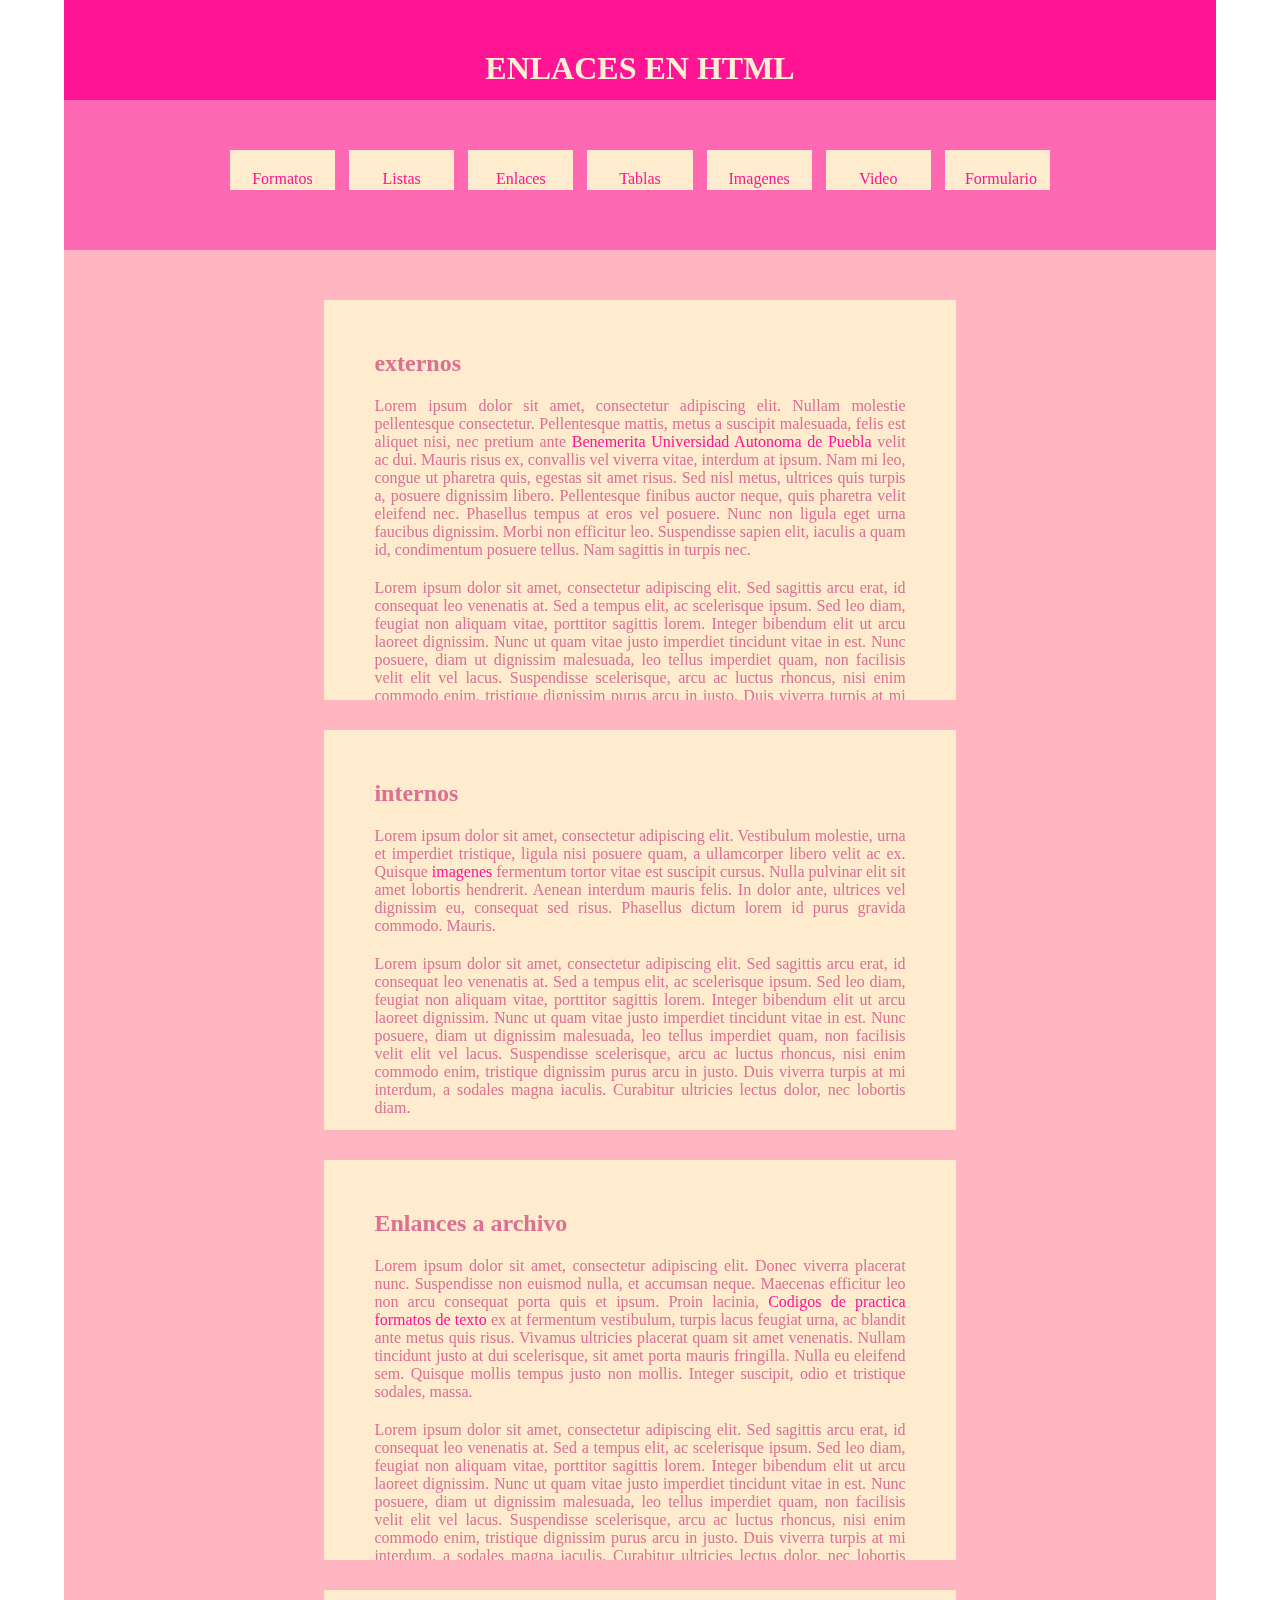
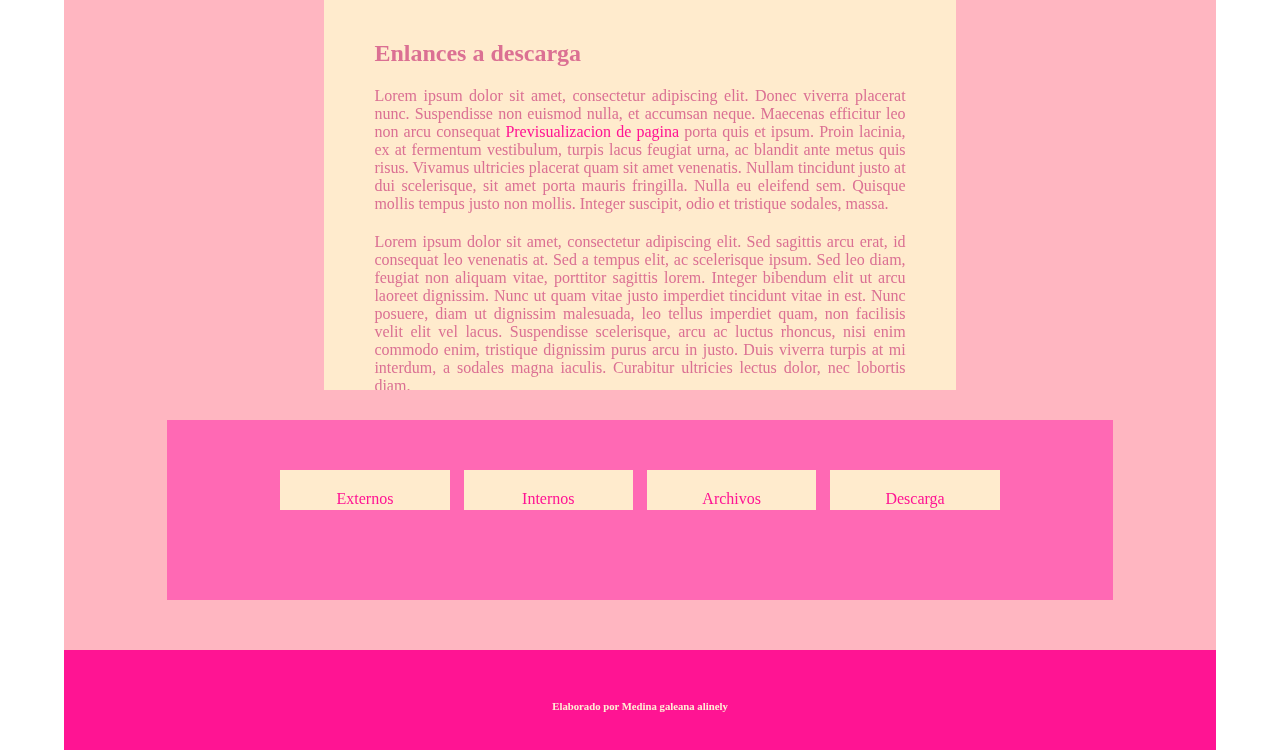
<file: gui1-15/enlacess.html>
<!--
Facultad de Arquitectura 
Colegio de Diseño Grafico
Diseño de Interfaces Graficas
medina galeana alinely
-->
<html> 
    <head>
        <title>Enlaces en html</title> 
        <style type="text/css"> 
            *{
                padding: 0; 
                margin: 0;
                box-sizing: border-box; 
            }
            header, nav, main, footer{ 
                width: 90%;
                background-color: deeppink; 
                color: papayawhip; 
                padding: 50px; 
                margin-left: auto; 
                margin-right: auto;
                }
            header{
                height: 100px; 
            }
            nav{
                height: auto;
                background-color: hotpink; 
            }
            main{
                height: auto;
                background-color: lightpink; 
            }
            footer{
                height: 40px; 
            }
            section{ 
                width: 60%; 
                height: 400px;
                background-color: blanchedalmond;
                color:palevioletred; 
                margin-bottom: 30px; 
                padding: 50px; 
                margin-left: auto; 
                margin-right: auto; 
                overflow-y:auto; 
            }
            h2{
                margin-bottom: 20px; 
            }
            header h1, footer h6{ 
                text-align: center; 
            }
            ul{
                text-align: center; 
            }
            ul li{ 
                width: 10%; 
                height: 30px;
                background-color: blanchedalmond; 
                margin-bottom: 10px; 
                color:palevioletred; 
                list-style-type: none; 
                display: inline-block; 
                text-align: center; 
                padding: 20px;
                 margin-left: 5px; 
                margin-right: 5px; 
            }
            a{
                text-decoration: none; 
            }
            a:link{
                color:deeppink; 
            }
            a:visited{ 
                color:deeppink; 
            }
            a:active{ 
            }
            a:hover{
                 color:dodgerblue; 
            }
            nav ul li:hover{
                background-color: deeppink; 
            }
            nav ul li a:hover{ 
                color: bisque; 
            }
            p{
                margin-bottom: 20px; 
                text-align: justify; 
            }
            main nav{ 
                height: 20%; 
            }
            main nav ul li{ 
                width: 20%;
            }
        </style>
    </head>
    <body>
        <header>
            <h1>ENLACES EN HTML</h1>
        </header>
        <nav>
            <ul>
                <li><a href="../interfaces/formatos.html"> Formatos </a></li>
                <li><a href="../interfaces/listas.html"> Listas </a></li>
                <li><a href="../interfaces/enlacess.html">Enlaces</ a></li>
                <li><a href="../interfaces/tablas.html">Tablas</a></li>
                <li><a href="../interfaces/imagenes.html">Imagenes</a></li>
                <li><a href="../interfaces/video%20(1).html">Video</a></li>
                <li><a href="../interfaces/formularios.html">Formulario</a></li>
            </ul>
        </nav>
        <main>
              <section>
            <h2 id="externos">externos</h2> 
            <p>Lorem ipsum dolor sit amet, consectetur 
adipiscing elit. Nullam molestie pellentesque 
consectetur. Pellentesque mattis, metus a suscipit 
malesuada, felis est aliquet nisi, nec pretium ante <a 
href="http://www.buap.mx"target="_blank">Benemerita 
Universidad Autonoma de Puebla</a> velit ac dui. 
Mauris risus ex, convallis vel viverra vitae, interdum 
at ipsum. Nam mi leo, congue ut pharetra quis, egestas 
sit amet risus. Sed nisl metus, ultrices quis turpis 
a, posuere dignissim libero. Pellentesque finibus 
auctor neque, quis pharetra velit eleifend nec. 
Phasellus tempus at eros vel posuere. Nunc non ligula 
eget urna faucibus dignissim. Morbi non efficitur leo. 
Suspendisse sapien elit, iaculis a quam id, 
condimentum posuere tellus. Nam sagittis in turpis 
nec.</p>
            <p>Lorem ipsum dolor sit amet, consectetur 
adipiscing elit. Sed sagittis arcu erat, id consequat 
leo venenatis at. Sed a tempus elit, ac scelerisque 
ipsum. Sed leo diam, feugiat non aliquam vitae, 
porttitor sagittis lorem. Integer bibendum elit ut 
arcu laoreet dignissim. Nunc ut quam vitae justo 
imperdiet tincidunt vitae in est. Nunc posuere, diam 
ut dignissim malesuada, leo tellus imperdiet quam, non 
facilisis velit elit vel lacus. Suspendisse
scelerisque, arcu ac luctus rhoncus, nisi enim commodo 
enim, tristique dignissim purus arcu in justo. Duis 
viverra turpis at mi interdum, a sodales magna 
iaculis. Curabitur ultricies lectus dolor, nec 
lobortis diam.</p>
            </section> 
            <section>
            <h2 id="internos">internos</h2> 
            <p>Lorem ipsum dolor sit amet, consectetur 
adipiscing elit. Vestibulum molestie, urna et 
imperdiet tristique, ligula nisi posuere quam, a 
ullamcorper libero velit ac ex. Quisque <a
href="../interfaces/imagenes.html">imagenes</a> 
fermentum tortor vitae est suscipit cursus. Nulla 
pulvinar elit sit amet lobortis hendrerit. Aenean interdum mauris felis. In dolor ante, ultrices vel 
dignissim eu, consequat sed risus. Phasellus dictum 
lorem id purus gravida commodo. Mauris.</p> 
            <p>Lorem ipsum dolor sit amet, consectetur 
adipiscing elit. Sed sagittis arcu erat, id consequat 
leo venenatis at. Sed a tempus elit, ac scelerisque 
ipsum. Sed leo diam, feugiat non aliquam vitae, 
porttitor sagittis lorem. Integer bibendum elit ut 
arcu laoreet dignissim. Nunc ut quam vitae justo 
imperdiet tincidunt vitae in est. Nunc posuere, diam 
ut dignissim malesuada, leo tellus imperdiet quam, non 
facilisis velit elit vel lacus. Suspendisse
scelerisque, arcu ac luctus rhoncus, nisi enim commodo 
enim, tristique dignissim purus arcu in justo. Duis 
viverra turpis at mi interdum, a sodales magna 
iaculis. Curabitur ultricies lectus dolor, nec 
lobortis diam.</p>
            </section> 
            <section>
            <h2 id="archivo">Enlances a archivo</h2> 
            <p>Lorem ipsum dolor sit amet, consectetur 
adipiscing elit. Donec viverra placerat nunc. 
Suspendisse non euismod nulla, et accumsan neque. 
Maecenas  efficitur leo non arcu consequat porta quis 
et ipsum. Proin lacinia, <a href="formatos.html"target=blank> 
Codigos de practica formatos de texto</a> ex at 
fermentum vestibulum, turpis lacus feugiat urna, ac 
blandit ante metus quis risus. Vivamus ultricies 
placerat quam sit amet venenatis. Nullam tincidunt 
justo at dui scelerisque, sit amet porta mauris 
fringilla. Nulla eu eleifend sem. Quisque mollis 
tempus justo non mollis. Integer suscipit, odio et 
tristique sodales, massa.</p>
            <p>Lorem ipsum dolor sit amet, consectetur 
adipiscing elit. Sed sagittis arcu erat, id consequat 
leo venenatis at. Sed a tempus elit, ac scelerisque 
ipsum. Sed leo diam, feugiat non aliquam vitae, 
porttitor sagittis lorem. Integer bibendum elit ut 
arcu laoreet dignissim. Nunc ut quam vitae justo 
imperdiet tincidunt vitae in est. Nunc posuere, diam 
ut dignissim malesuada, leo tellus imperdiet quam, non facilisis velit elit vel lacus. Suspendisse
scelerisque, arcu ac luctus rhoncus, nisi enim commodo 
enim, tristique dignissim purus arcu in justo. Duis 
viverra turpis at mi interdum, a sodales magna 
iaculis. Curabitur ultricies lectus dolor, nec 
lobortis diam.</p>
            </section> 
            <section>
            <h2 id="descarga">Enlances a descarga</h2> 
            <p>Lorem ipsum dolor sit amet, consectetur 
adipiscing elit. Donec viverra placerat nunc. 
Suspendisse non euismod nulla, et accumsan neque. 
Maecenas efficitur leo non arcu consequat <a
href="formularios.html"download>Previsualizacion de pagina</a> 
porta quis et ipsum. Proin lacinia, ex at fermentum 
vestibulum, turpis lacus feugiat urna, ac blandit ante 
metus quis risus. Vivamus ultricies placerat quam sit 
amet venenatis. Nullam tincidunt justo at dui 
scelerisque, sit amet porta mauris fringilla. Nulla eu 
eleifend sem. Quisque mollis tempus justo non mollis. 
Integer suscipit, odio et tristique sodales, massa.</p> 
            <p>Lorem ipsum dolor sit amet, consectetur 
adipiscing elit. Sed sagittis arcu erat, id consequat 
leo venenatis at. Sed a tempus elit, ac scelerisque 
ipsum. Sed leo diam, feugiat non aliquam vitae, 
porttitor sagittis lorem. Integer bibendum elit ut 
arcu laoreet dignissim. Nunc ut quam vitae justo 
imperdiet tincidunt vitae in est. Nunc posuere, diam 
ut dignissim malesuada, leo tellus imperdiet quam, non 
facilisis velit elit vel lacus. Suspendisse
scelerisque, arcu ac luctus rhoncus, nisi enim commodo 
enim, tristique dignissim purus arcu in justo. Duis 
viverra turpis at mi interdum, a sodales magna 
iaculis. Curabitur ultricies lectus dolor, nec 
lobortis diam.</p>
            </section> 
            <nav> 
                <ul>
                    <li><a href="#externos">Externos</ a></li>
                    <li><a href="#internos">Internos</
                        a></li>
                    <li><a href="#archivo">Archivos</a></li>
                    <li><a href="#descarga">Descarga</a></li>
                </ul> 
            </nav> 
        </main> 
        <footer>
            <h6>Elaborado por Medina galeana alinely</h6>
        </footer> 
    </body> 
</html>
</file>
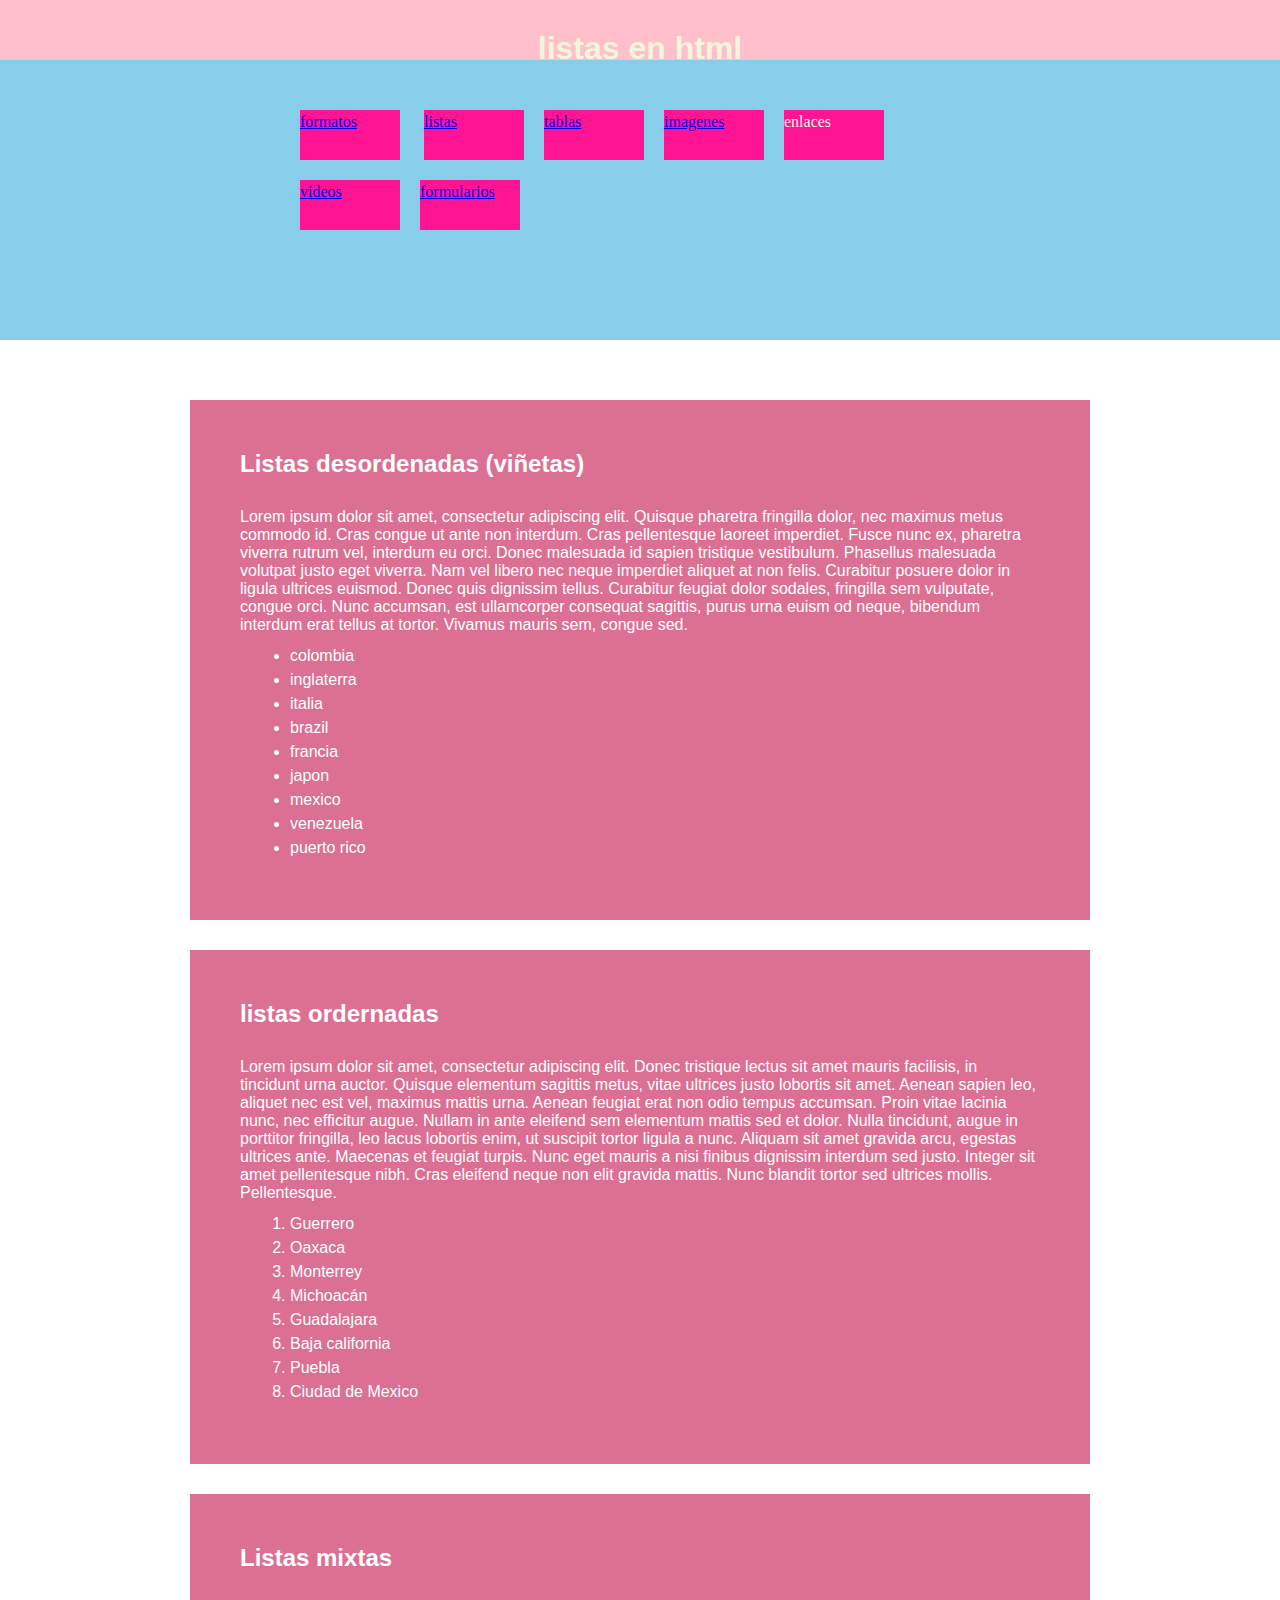
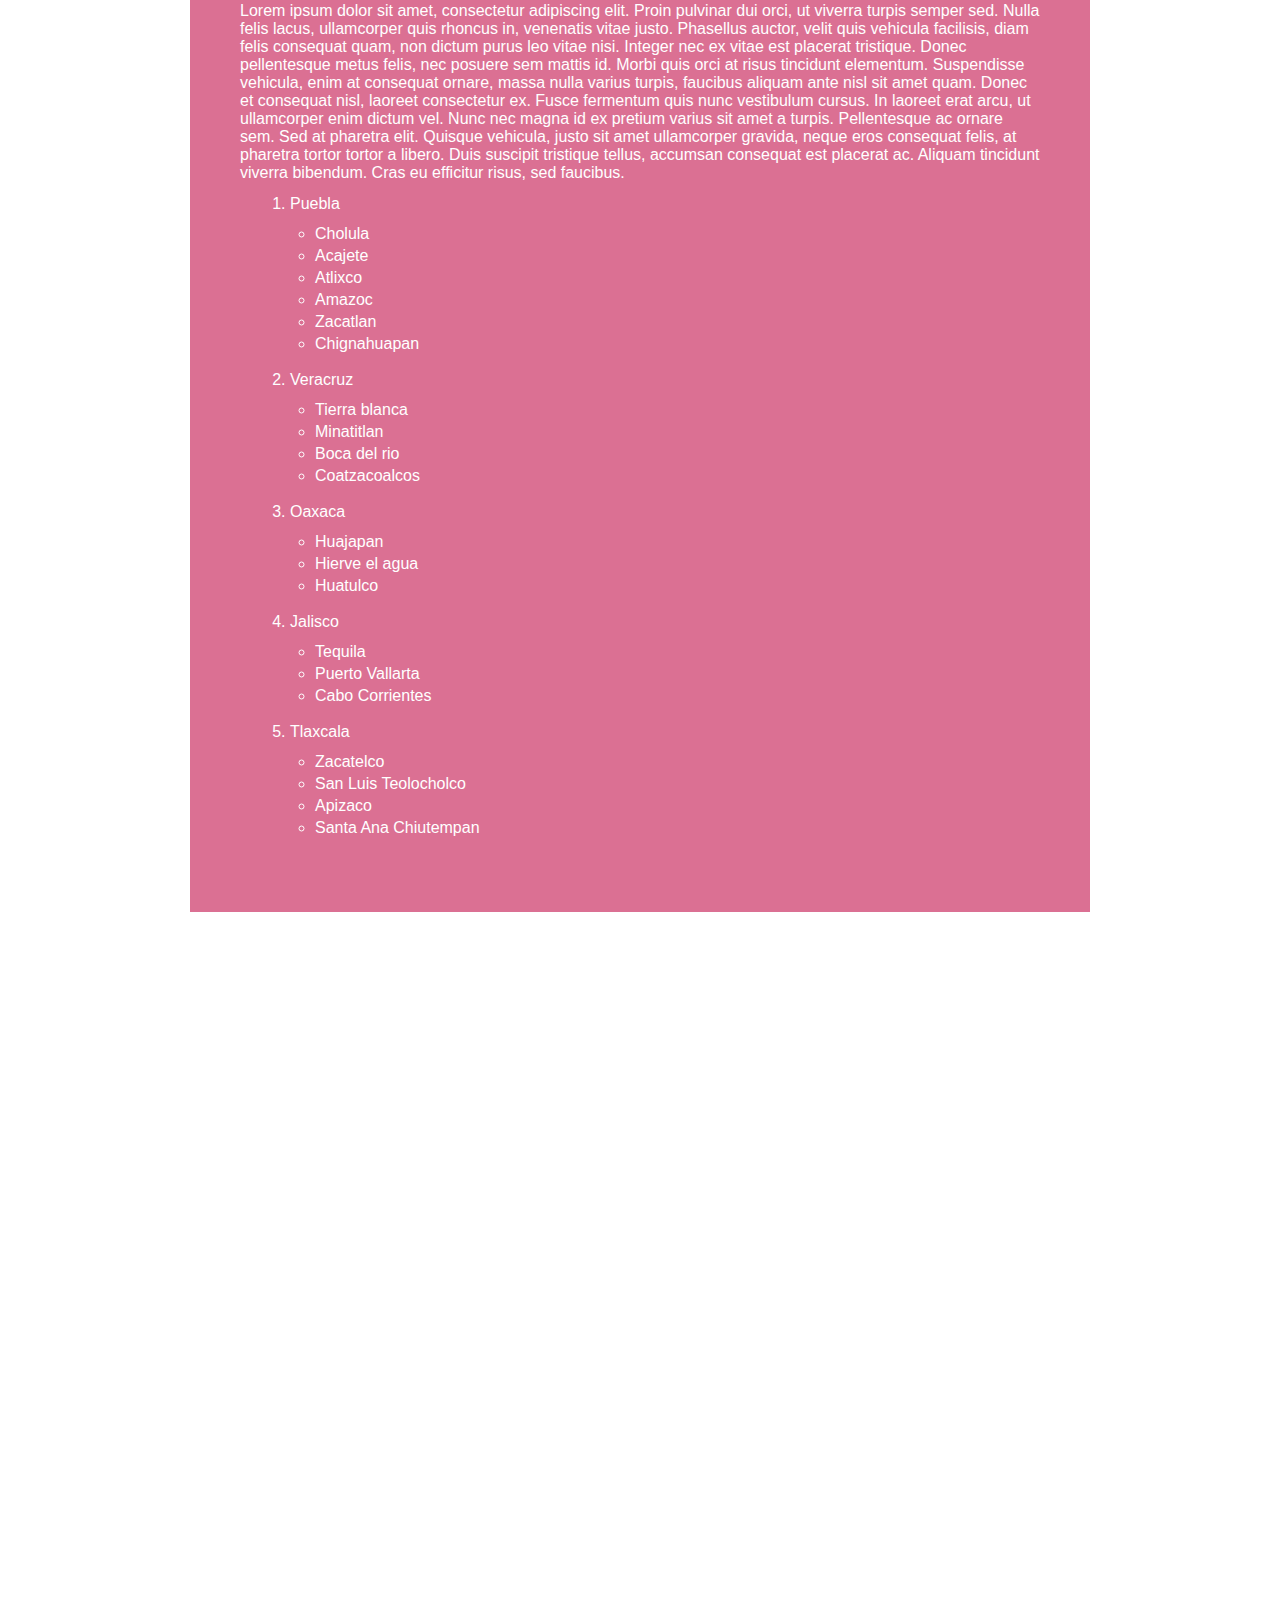
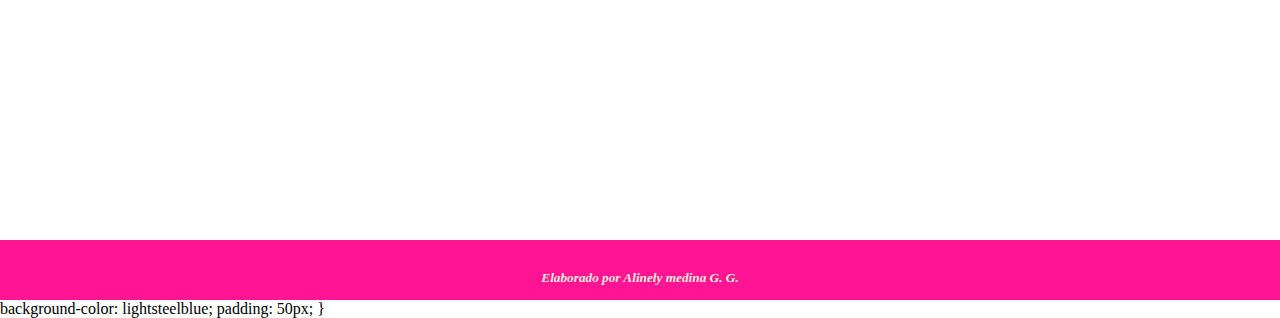
<file: gui1-15/listas.html>
<!--
Facultad de Arquitectura 
Colegio de Diseño Grafico 
Diseño de Interfaces Graficas
medina galeana alinely.
!-->
<html> 
    <head>
        <title>Listas de HTML</title> 
        
        <style type="text/css"> 
            *{
                padding: 0; 
                margin: 0; 
            }
            header,nav,main,footer{ 
                margin-left: auto; 
                margin-right: auto; 
            }
             header{
                width: 1200px; 
                height: 50px;
                background-color: pink; 
                padding: 50px; 
                color:hotpink; 
                font-family:sans-serif; 
            }
            nav{
                width: 1200px; 
                height: 60px;
                background-color: lightpink; 
                padding-left: 50px; 
                padding-right: 50px; 
            }
            main{
                width: 1200px; 
                height: 3100px; 
            }     
                 footer{
                width: 1200px; 
                height: 50px; 
                padding-left: 50px; 
                padding-right: 50px; 
                background-color: deeppink; 
                padding-bottom: 10px; 
                padding-top: 30px; 
            }
            footer h5{
                text-align: center; 
                color: antiquewhite; 
            }
            section{ 
                width: 900px; 
                height: px;
                background-color: palevioletred; 
                margin-top: 30px; 
                margin-bottom: 30px; 
                padding: 50px; 
                margin-left: auto; 
                margin-right: auto; 
                color: white;
                font-family: sans-serif; 
            }
            h1,h2,h3,h4,h5,h6{ 
                margin-bottom: 30px; 
            }
             h1{
                text-align: center; 
            }
            p{
                width: 800px; 
                margin-left: auto; 
                margin-right: auto; 
            }
            ul li{
                padding-bottom: 3px; 
                padding-top: 3px; 
            }
            ol li{
                padding-bottom: 3px;
                padding-top: 3px; 
            }
            ul,ol{
                width: 700px; 
                margin-left: auto; 
                margin-right: auto; 
                padding-bottom: 10px; 
                padding-top: 10px; 
            }
            ol li ul li{ 
                margin-left: 25px; 
                padding-bottom: 2px; 
                padding-top: 2px; 
            }
            dl {
                margin-left: 60px; 
                margin-right: 60px; 
            }
            dt {
                font-weight: bold; 
                padding-bottom: 5px; 
                padding-top: 10px; 
            }
            
            dd {
                margin-left: 20px; 
                margin-right: 20px; 
            }
            
            *{
                padding: 0px; 
                margin: 0px;
                box-sizing: border-box; 
            }
            header,nav,main,footer{ 
                width: 100%; 
                padding: 30px; 
                color:beige; 
            }
            nav{
                height: auto;
                background-color: skyblue; 
            }
            nav ul li{
    width: 10%; 
    min-width:100px; 
    height: 50px;
    background-color: deeppink; 
    display: inline-block;
    margin-left: 10px;
    margin-right: 10px;
    margin-top: 10px;
    margin-bottom:10px;
      } 
            </style>
    </head>
    <body>
        <header>
    <h1> listas en html</h1>
    </header>
    <nav>
              <ul>  
<li> <a href="../interfaces/formatos.html">formatos</a> </li>
    <li> <a href="../interfaces/listas.html">listas</a>
    <li> <a href="Tablas.html">tablas</a>
    <li> <a href="../interfaces/imagenes.html">imagenes</a>
                  <li> <a href="../interfaces/enlacess.html"></a>enlaces</li>
    <li> <a href="../interfaces/video%20(1).html">videos</a>
    <li> <a href="../interfaces/formularios.html">formularios</a>
        </ul>
    </nav>
        <!--la etiqueta nav debe contener... -->
        <nav>
        </nav>
        <!--la etiqueta main debe contener... -->
        <main>
            <section>
                <h2>Listas desordenadas
                    &#40;viñetas&#41;</h2>
                <p>Lorem ipsum dolor sit amet, 
consectetur adipiscing elit. Quisque pharetra 
fringilla dolor, nec maximus metus commodo id. Cras 
congue ut ante non interdum. Cras pellentesque laoreet 
imperdiet. Fusce nunc ex, pharetra viverra rutrum vel, 
interdum eu orci. Donec malesuada id sapien tristique 
vestibulum. Phasellus malesuada volutpat justo eget 
viverra. Nam vel libero nec neque imperdiet aliquet at 
non felis. Curabitur posuere dolor in ligula ultrices 
euismod. Donec quis dignissim tellus. Curabitur 
feugiat dolor sodales, fringilla sem vulputate, congue 
orci. Nunc accumsan, est ullamcorper consequat 
sagittis, purus urna euism  od neque, bibendum 
interdum erat tellus at tortor. Vivamus mauris sem, 
congue sed.</p>
                 <ul>
                    <li>colombia</li>
                    <li>inglaterra</li>
                    <li>italia</li>
                    <li>brazil</li>
                    <li>francia</li>
                    <li>japon</li>
                    <li>mexico</li>
                    <li>venezuela</li>
                    <li>puerto rico</li>
                </ul>
            </section>
            <section>
                <h2>listas ordernadas</h2>
                <p>Lorem ipsum dolor sit amet, 
consectetur adipiscing elit. Donec tristique lectus 
sit amet mauris facilisis, in tincidunt urna auctor. 
Quisque elementum sagittis metus, vitae ultrices justo 
lobortis sit amet. Aenean sapien leo, aliquet nec est 
vel, maximus mattis urna. Aenean feugiat erat non odio 
tempus accumsan. Proin vitae lacinia nunc, nec 
efficitur augue. Nullam in ante eleifend sem elementum 
mattis sed et dolor. Nulla tincidunt, augue in 
porttitor fringilla, leo lacus lobortis enim, ut 
suscipit tortor ligula a nunc. Aliquam sit amet
gravida arcu, egestas ultrices ante. Maecenas et
                    feugiat turpis. Nunc eget mauris a nisi finibus 
dignissim interdum sed justo. Integer sit amet 
pellentesque nibh. Cras eleifend neque non elit 
gravida mattis. Nunc blandit tortor sed ultrices 
mollis. Pellentesque.</p>
                <ol>
                    <li>Guerrero</li>
                    <li>Oaxaca</li>
                    <li>Monterrey</li>
                    <li>Michoacán</li>
                    <li>Guadalajara</li>
                    <li>Baja california</li>
                    <li>Puebla</li>
                    <li>Ciudad de Mexico</li>
                </ol>
                 </section>
            <section>
                <h2>Listas mixtas</h2>
                <p>Lorem ipsum dolor sit amet, 
consectetur adipiscing elit. Proin pulvinar dui orci, 
ut viverra turpis semper sed. Nulla felis lacus, 
ullamcorper quis rhoncus in, venenatis vitae justo. 
Phasellus auctor, velit quis vehicula facilisis, diam 
felis consequat quam, non dictum purus leo vitae nisi. 
Integer nec ex vitae est placerat tristique. Donec 
pellentesque metus felis, nec posuere sem mattis id. 
Morbi quis orci at risus tincidunt elementum. 
Suspendisse vehicula, enim at consequat ornare, massa 
nulla varius turpis, faucibus aliquam ante nisl sit 
amet quam. Donec et consequat nisl, laoreet 
consectetur ex. Fusce fermentum quis nunc vestibulum 
cursus. In laoreet erat arcu, ut ullamcorper enim 
dictum vel. Nunc nec magna id ex pretium varius sit 
amet a turpis. Pellentesque ac ornare sem. Sed at 
pharetra elit. Quisque vehicula, justo sit amet 
ullamcorper gravida, neque eros consequat felis, at 
pharetra tortor tortor a libero. Duis suscipit 
tristique tellus, accumsan consequat est placerat ac. 
Aliquam tincidunt viverra bibendum. Cras eu efficitur 
risus, sed faucibus.</p>
                <ol>
                    <li>Puebla
                         <ul>
                            <li>Cholula</li>
                            <li>Acajete</li>
                            <li>Atlixco</li>
                            <li>Amazoc</li>
                            <li>Zacatlan</li>
                            <li>Chignahuapan</li>
                        </ul>
                    </li>
                    <li>Veracruz
                        <ul>
                            <li>Tierra blanca</li>
                            <li>Minatitlan</li>
                            <li>Boca del rio</li>
                            <li>Coatzacoalcos</li>
                        </ul>
                    </li>
                    <li>Oaxaca
                        <ul>
                            <li>Huajapan</li>
                            <li>Hierve el agua</li>
                            <li>Huatulco</li>
                        </ul>
                          </li>
                    <li>Jalisco
                        <ul>
                            <li>Tequila</li>
                            <li>Puerto Vallarta</li>
                            <li>Cabo Corrientes</li>
                        </ul>
                    </li>
                    <li>Tlaxcala
                        <ul>
                            <li>Zacatelco</li>
                            <li>San Luis Teolocholco</ 
li>
                            <li>Apizaco</li> 
                            <li>Santa Ana Chiutempan</ 
li>
                        </ul>
                    </li> 
                </ol>
                </section> 
        </main>
        <!--la etiqueta footer debe contener...--> 
        <footer>
            <h5><i>Elaborado por Alinely medina G. 
G.</i></h5>
        </footer> 
    </body> 
</html>
                        
                        
                background-color: lightsteelblue; 
                padding: 50px;
            }
</file>
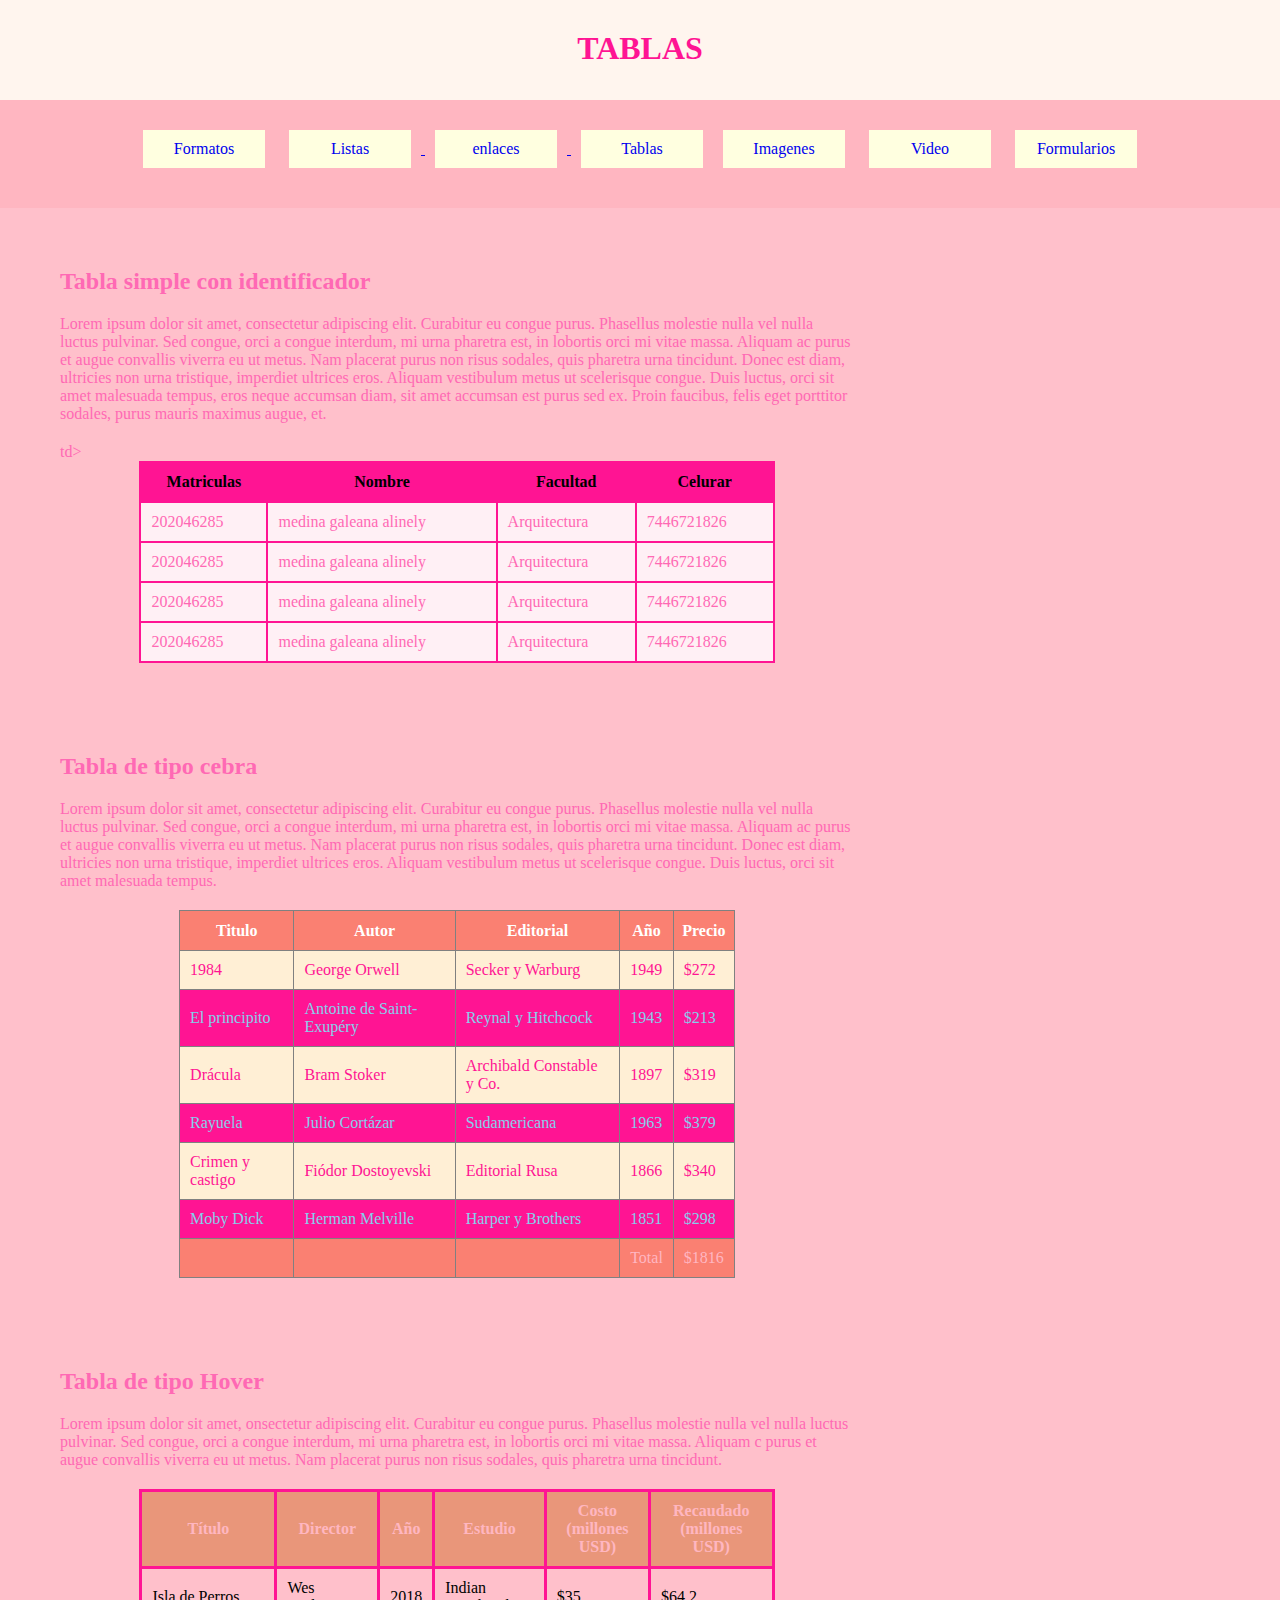
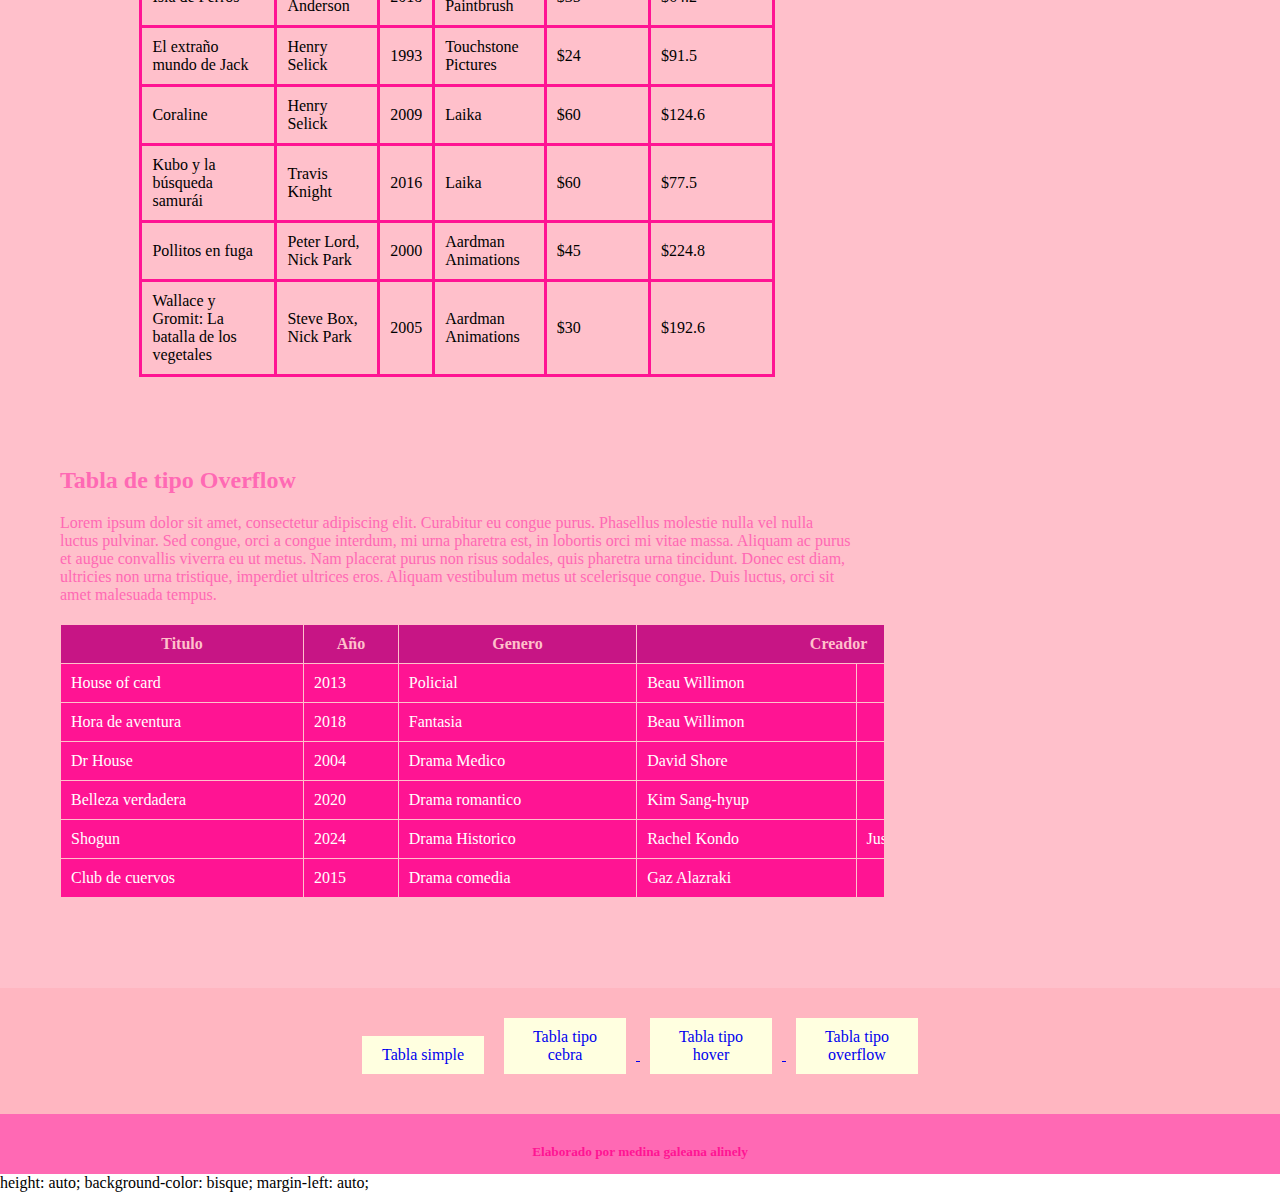
<file: gui1-15/tablas.html>
<!--
Facultad de Arquitectura 
Colegio de Diseño Grafico 
Diseño de Interfaces Graficas
medina galeana alinely
!-->
<html> 
    <head>
        <title>TABLAS</title> 
        <style type="text/css"> 
            *{
                padding: 0px; 
                margin: 0px;
                box-sizing: border-box; 
            }
            header,nav,main,footer{ 
                width: 100%; 
                padding: 30px; 
                color:deeppink; 
            }
            header{
                height: 100px;
                background-color: seashell; 
            }
            nav{
                height: auto;
                background-color: lightpink; 
            }
            main{
                height: auto;
                background-color: pink; 
            }
            footer{
                height: 60px;
                background-color: hotpink; 
            }
            section{ 
                width: 70%; 
                  margin-right: auto; 
                margin-bottom: 30px; 
                color: hotpink; 
                padding: 30px; 
                overflow-x: auto; 
            }
            h2{
                margin-bottom: 20px; 
            }
            header,footer{ 
                text-align: center; 
            }
            nav ul{
                text-align: center; 
            }
            nav ul li{ 
                width: 10%;
                background-color: lightyellow;
                margin-left: 10px;
                margin-right: 10px;
                margin-bottom: 10px; 
                list-style-type: none; 
                padding: 10px; 
                display: inline-block; 
            }
            nav ul li a{
                text-decoration: none; 
            }
            p{
                margin-bottom: 20px; 
            }
            #tab_buap{
                width: 80%; 
                margin-left: auto; 
                margin-right: auto; 
                border-spacing: 10px; 
                border-collapse: collapse; 
            }
            #tab_buap th{
                background-color: deeppink; 
                height: 40px; 
            }
             #tab_buap td{
                background-color: lavenderblush; 
                color: hotpink; 
                height: 30px; 
                padding: 10px; 
            }
            #tab_buap th, #tab_buap td{
                border-width: 2px;
                border-color: deeppink;
                border-style: solid; 
            }
            #tab_libros{
                width: 70%; 
                margin-left: auto; 
                margin-right: auto; 
                border-spacing: 10px; 
                border-collapse: collapse; 
            }
            #tab_libros th{
                background-color: salmon; 
                height: 40px;
                color: white; 
            }
            #tab_libros tbody tr:nth-child(even){ 
                background-color: deeppink; 
                color: skyblue;
            }
             #tab_libros tbody tr:nth-child(odd){ 
                background-color: papayawhip; 
                color: deeppink;
            }
            #tab_libros tfoot tr{ 
                background-color: salmon; 
                color: lightpink; 
            }
            #tab_libros td{ 
                height: 30px; 
                padding: 10px; 
            }
            #tab_pelis{ 
                width: 80%;
                margin-left: auto;
                margin-right: auto;
                /*border-spacing: 10px; separa las 
celdas de la tabla*/
                border-collapse: collapse; 
            }
            #tab_pelis th{
                background-color: darksalmon; 
                color: lightpink; 
                height: 50px; 
                padding: 10px; 
            }
            #tab_pelis th,#tab_pelis td{
                border-width: 3px;
                border-style: solid;
                border-color: deeppink; 
            }
            #tab_pelis td{ 
                height: 30px; 
                padding: 10px; 
            }
            #tab_pelis tbody tr:hover{ 
                background-color: aliceblue; 
            }
            /*#tab_pelis tbody tr td:hover{ solo celdas 
                background-color: yellow; 
            }*/
            #tab_series{ 
                width: 1500px;
                border-collapse: collapse; 
                background-color: deeppink; 
            }
            #tab_series th,#tab_series td{ 
                border:1px solid pink; 
                padding: 10px; 
            }
            #tab_series th{
                background-color: mediumvioletred; 
                color: pink;
            }
            #tab_series td{ 
                color:white; 
            }
             </style>
    </head>
    <body>
        <header>
            <h1>TABLAS</h1>
        </header>
        <nav>
            <ul>
                <li><a
href="../interfaces/formatos.html">Formatos</a></li> 
                <li><a href="../interfaces/listas.html">Listas</ 
a></li>
                <li><a href="../interfaces/enlacess.html">enlaces</ 
a></li>
                <li><a href="../interfaces/tablas.html">Tablas</a></ 
li>
                <li><a href="../interfaces/imagenes.html">Imagenes</a></li>
                <li><a href="../interfaces/video%20(1).html">Video</a></li>
                <li><a href="../interfaces/formularios.html">Formularios</a></li>
            </ul>
        </nav>
        <main>
            <section id="buap">
                <h2>Tabla simple con identificador</h2>
                <p>Lorem ipsum dolor sit amet, 
consectetur adipiscing elit. Curabitur eu congue 
purus. Phasellus molestie nulla vel nulla luctus 
pulvinar. Sed congue, orci a congue interdum, mi urna 
pharetra est, in lobortis orci mi vitae massa. Aliquam 
ac purus et augue convallis viverra eu ut metus. Nam 
placerat purus non risus sodales, quis pharetra urna 
tincidunt. Donec est diam, ultricies non urna 
tristique, imperdiet ultrices eros. Aliquam vestibulum 
metus ut scelerisque congue. Duis luctus, orci sit 
amet malesuada tempus, eros neque accumsan diam, sit 
amet accumsan est purus sed ex. Proin faucibus, felis 
eget porttitor sodales, purus mauris maximus augue, 
et.</p>
                <table id="tab_buap" border="1"> 
                    <thead>
                        <tr>
                            <th>Matriculas</th>
                             <th>Nombre</th>
                            <th>Facultad</th>
                            <th>Celurar</th>
                        </tr>
                    </thead>
                    <tbody>
                        <tr>
                            <td>202046285</td>
                            <td>medina galeana alinely</td>
                            <td>Arquitectura</td>
                            <td>7446721826</td>
                        </tr>
                        <tr>
                            <td>202046285</td>
                            <td>medina galeana alinely</td>
                            <td>Arquitectura</td>
                            <td>7446721826</td>
td>
                        </tr> 
                        <tr>
                           <td>202046285</td>
                            <td>medina galeana alinely</td>
                            <td>Arquitectura</td>
                            <td>7446721826</td>
                        </tr>
                        <tr>
                           <td>202046285</td>
                            <td>medina galeana alinely</td>
                            <td>Arquitectura</td>
                            <td>7446721826</td>
                        </tr>
                    </tbody>
                    <tfoot>
                    </tfoot>
                      </table> 
            </section>
            <section id="cebra">
                <h2>Tabla de tipo cebra</h2> 
                <p>Lorem ipsum dolor sit amet, 
consectetur adipiscing elit. Curabitur eu congue 
purus. Phasellus molestie nulla vel nulla luctus 
pulvinar. Sed congue, orci a congue interdum, mi urna 
pharetra est, in lobortis orci mi vitae massa. Aliquam 
ac purus et augue convallis viverra eu ut metus. Nam 
placerat purus non risus sodales, quis pharetra urna 
tincidunt. Donec est diam, ultricies non urna 
tristique, imperdiet ultrices eros. Aliquam vestibulum 
metus ut scelerisque congue. Duis luctus, orci sit 
amet malesuada tempus.</p>
                <table id="tab_libros" border="1">
                    <thead>
                        <tr>
                            <th>Titulo</th>
                            <th>Autor</th>
                            <th>Editorial</th>
                            <th>Año</th>
                            <th>Precio</th>
                        </tr>
                    </thead>
                    <tbody>
                        <tr>
                            <td>1984</td>
                            <td>George Orwell</td>
                            <td>Secker y Warburg</td>
                            <td>1949</td>
                            <td>$272</td>
                        </tr>
                        <tr>
                            <td>El principito</td>
                            <td>Antoine de Saint- 
Exupéry</td>
                            <td>Reynal y Hitchcock</td> 
                            <td>1943</td> 
                            <td>$213</td> 
                        </tr>
                          <tr>
                            <td>Drácula</td> 
                            <td>Bram Stoker</td> 
                            <td>Archibald Constable y 
Co.</td>
                            <td>1897</td>
                            <td>$319</td>
                        </tr>
                        <tr>
                            <td>Rayuela</td>
                            <td>Julio Cortázar</td>
                            <td>Sudamericana</td>
                            <td>1963</td>
                            <td>$379</td>
                        </tr>
                        <tr>
                            <td>Crimen y castigo</td>
                            <td>Fiódor Dostoyevski</td>
                            <td>Editorial Rusa</td>
                            <td>1866</td>
                            <td>$340</td>
                        </tr>
                        <tr>
                            <td>Moby Dick</td>
                            <td>Herman Melville</td>
                            <td>Harper y Brothers</td>
                            <td>1851</td>
                            <td>$298</td>
                        </tr>
                    </tbody>
                    <tfoot>
                        <tr>
                            <td></td>
                            <td></td>
                            <td></td>
                            <td>Total</td>
                            <td>$1816</td>
                        </tr>
                    </tfoot>
                </table>
            </section>
            <section id="hover">
                 <h2>Tabla de tipo Hover</h2> 
                <p>Lorem ipsum dolor sit amet, onsectetur adipiscing elit. Curabitur eu congue 
purus. Phasellus molestie nulla vel nulla luctus pulvinar. Sed congue, orci a congue interdum, mi urna 
pharetra est, in lobortis orci mi vitae massa. Aliquam c purus et augue convallis viverra eu ut metus. Nam 
placerat purus non risus sodales, quis pharetra urna tincidunt.</p>
                <table id="tab_pelis" border="1">
                    <thead>
                        <tr>
                            <th>Título</th>
                            <th>Director</th>
                            <th>Año</th>
                            <th>Estudio</th>
                            <th>Costo (millones USD)</ 
th>
                            <th>Recaudado (millones 
USD)</th>
                        </tr>
                    </thead>
                    <tbody>
                        <tr>
                            <td>Isla de Perros</td>
                            <td>Wes Anderson</td>
                            <td>2018</td>
                            <td>Indian Paintbrush</td>
                            <td>$35</td>
                            <td>$64.2</td>
                        </tr>
                        <tr>
                            <td>El extraño mundo de 
Jack</td>
                            <td>Henry Selick</td> 
                            <td>1993</td>
                            <td>Touchstone Pictures</ 
td>
                            <td>$24</td> 
                            <td>$91.5</td> 
                        </tr> 
                        <tr>
                                <td>Coraline</td>
                            <td>Henry Selick</td>
                            <td>2009</td>
                            <td>Laika</td>
                            <td>$60</td>
                            <td>$124.6</td>
                        </tr>
                        <tr>
                            <td>Kubo y la búsqueda 
samurái</td>
                            <td>Travis Knight</td>
                            <td>2016</td>
                            <td>Laika</td>
                            <td>$60</td>
                            <td>$77.5</td>
                        </tr>
                        <tr>
                            <td>Pollitos en fuga</td>
                            <td>Peter Lord, Nick Park</ 
td>
                            <td>2000</td>
                            <td>Aardman Animations</td> 
                            <td>$45</td> 
                            <td>$224.8</td> 
                        </tr> 
                        <tr>
                            <td>Wallace y Gromit: La 
batalla de los vegetales</td>
                            <td>Steve Box, Nick Park</ 
td>
                            <td>2005</td>
                            <td>Aardman Animations</td>
                            <td>$30</td>
                            <td>$192.6</td>
                        </tr>
                    </tbody>
                    <tfoot>
                    </tfoot>
                </table>
            </section>
            <section id="over" style="overflow-x:
                                      auto;">
                <h2>Tabla de tipo Overflow</h2> 
                <p>Lorem ipsum dolor sit amet, 
consectetur adipiscing elit. Curabitur eu congue 
purus. Phasellus molestie nulla vel nulla luctus 
pulvinar. Sed congue, orci a congue interdum, mi urna 
pharetra est, in lobortis orci mi vitae massa. Aliquam 
ac purus et augue convallis viverra eu ut metus. Nam 
placerat purus non risus sodales, quis pharetra urna 
tincidunt. Donec est diam, ultricies non urna 
tristique, imperdiet ultrices eros. Aliquam vestibulum 
metus ut scelerisque congue. Duis luctus, orci sit 
amet malesuada tempus.</p>
                <table id="tab_series"> 
                    <thead>
                        <tr>
                            <th>Titulo</th> 
                            <th>Año</th> 
                            <th>Genero</th> 
                            <th colspan="2">Creador</ 
th>
                            <th colspan="2">Pais de 
origen</th>
                            <th>Temporadas</th>
                        </tr>
                    </thead>
                    <tbody>
                        <tr>
                            <td>House of card</td>
                            <td>2013</td>
                            <td>Policial</td>
                            <td>Beau Willimon</td>
                            <td></td>
                            <td>Estados Unidos</td>
                            <td></td>
                            <td>6</td>
                        </tr>
                        <tr>
                            <td>Hora de aventura</td>
                            <td>2018</td>
                            <td>Fantasia</td>
                            <td>Beau Willimon</td>
                                                        <td></td>
                            <td>Estados Unidos</td>
                            <td>Suecia</td>
                            <td>10</td>
                        </tr>
                        <tr>
                            <td>Dr House</td>
                            <td>2004</td>
                            <td>Drama Medico</td>
                            <td>David Shore</td>
                            <td></td>
                            <td>Estados Unidos</td>
                            <td></td>
                            <td>8</td>
                        </tr>
                        <tr>
                            <td>Belleza verdadera</td>
                            <td>2020</td>
                            <td>Drama romantico</td>
                            <td>Kim Sang-hyup</td>
                            <td></td>
                            <td>Corea del Sur</td>
                            <td></td>
                            <td>1</td>
                        </tr>
                        <tr>
                            <td>Shogun</td>
                            <td>2024</td>
                            <td>Drama Historico</td>
                            <td>Rachel Kondo</td>
                            <td>Justin Marks</td>
                            <td>Japon</td>
                            <td></td>
                            <td>1</td>
                        </tr>
                        <tr>
                            <td>Club de cuervos</td>
                            <td>2015</td>
                            <td>Drama comedia</td>
                            <td>Gaz Alazraki</td>
                            <td></td>
                            <td>Mexico</td>
                             <td></td>
                            <td>4</td>
                        </tr>
                    </tbody>
                </table>
            </section>
        </main>
        <nav>
            <ul>
                <li><a href="#buap">Tabla simple</a></ 
li>
                <li><a href="#cebra">Tabla tipo cebra</ 
a></li>
                <li><a href="#hover">Tabla tipo hover</ 
a></li>
                <li><a href="#over">Tabla tipo 
overflow</a></li>
            </ul> 
        </nav> 
        <footer>
            <h5>Elaborado por medina galeana alinely</h5>
        </footer> 
    </body> 
</html>
                height: auto;
                background-color: bisque; 
                margin-left: auto;
</file>
